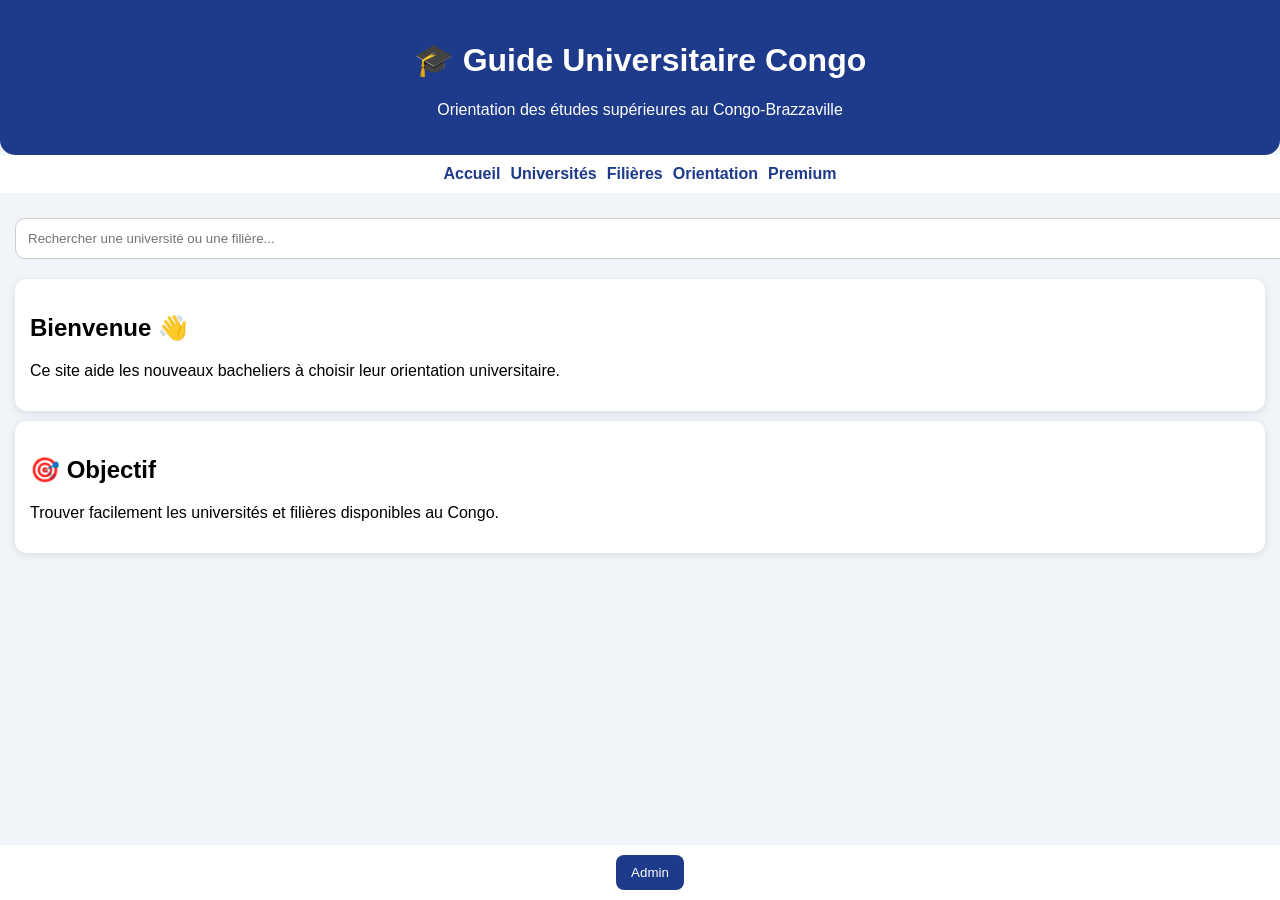
<file: index.html>
<!DOCTYPE html>
<html lang="fr">
<head>
<meta charset="UTF-8">
<meta name="viewport" content="width=device-width, initial-scale=1.0">
<title>Guide Universitaire Congo</title>
<link rel="stylesheet" href="style.css">
</head>

<body>

<header>
<h1>🎓 Guide Universitaire Congo</h1>
<p>Orientation des études supérieures au Congo-Brazzaville</p>
</header>

<nav>
<a href="index.html">Accueil</a>
<a href="universites.html">Universités</a>
<a href="filieres.html">Filières</a>
<a href="orientation.html">Orientation</a>
<a href="premium.html">Premium</a>
</nav>

<main class="container">

<input type="text" id="search" placeholder="Rechercher une université ou une filière...">

<div class="card">
<h2>Bienvenue 👋</h2>
<p>Ce site aide les nouveaux bacheliers à choisir leur orientation universitaire.</p>
</div>

<div class="card">
<h2>🎯 Objectif</h2>
<p>Trouver facilement les universités et filières disponibles au Congo.</p>
</div>

</main>

<footer>
<button onclick="location.href='admin.html'">Admin</button>
</footer>

<script src="script.js"></script>

</body>
</html>
</file>
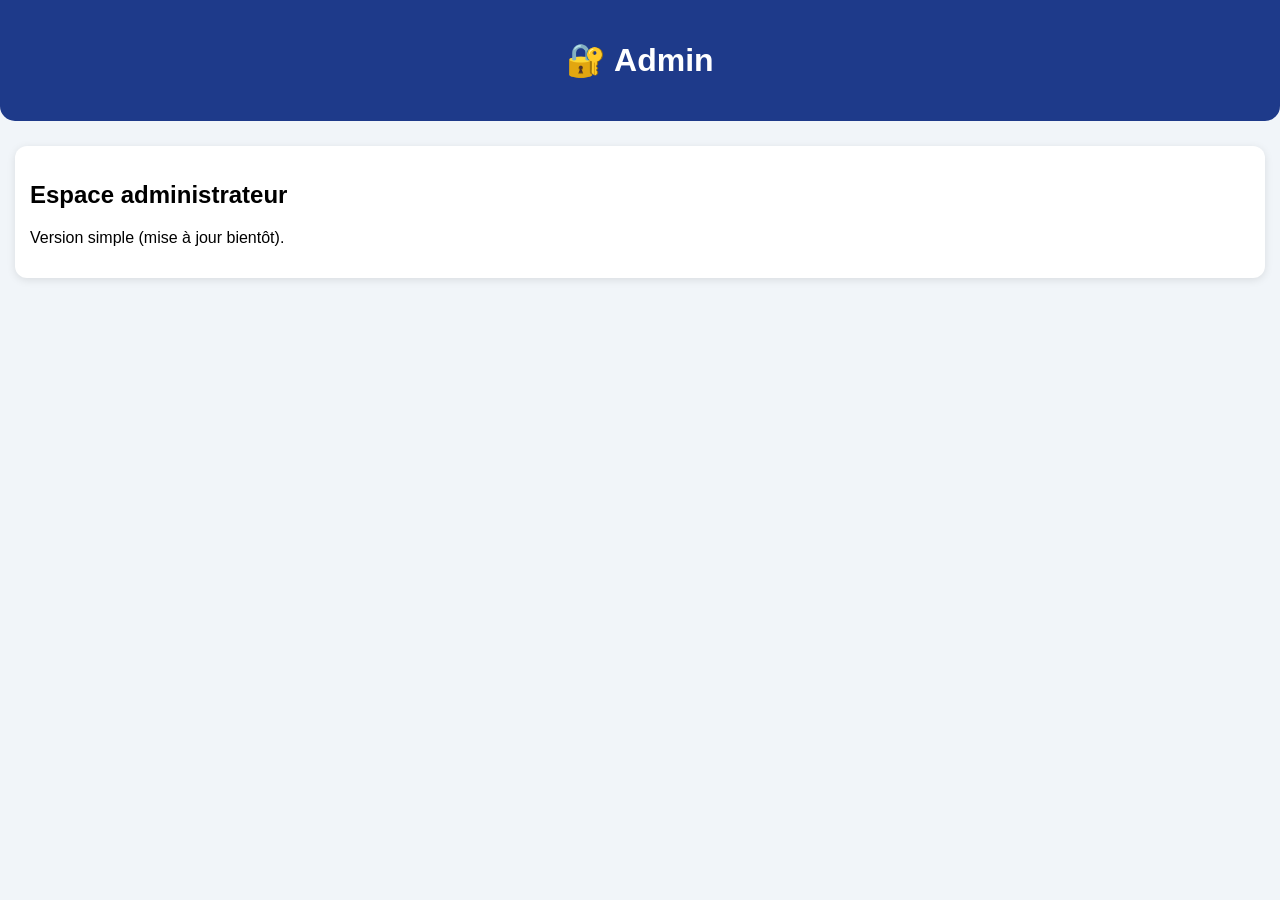
<file: admin.html>
<!DOCTYPE html>
<html lang="fr">
<head>
<meta charset="UTF-8">
<title>Admin</title>
<link rel="stylesheet" href="style.css">
</head>

<body>

<header>
<h1>🔐 Admin</h1>
</header>

<div class="container">

<div class="card">
<h2>Espace administrateur</h2>
<p>Version simple (mise à jour bientôt).</p>
</div>

</div>

</body>
</html>
</file>
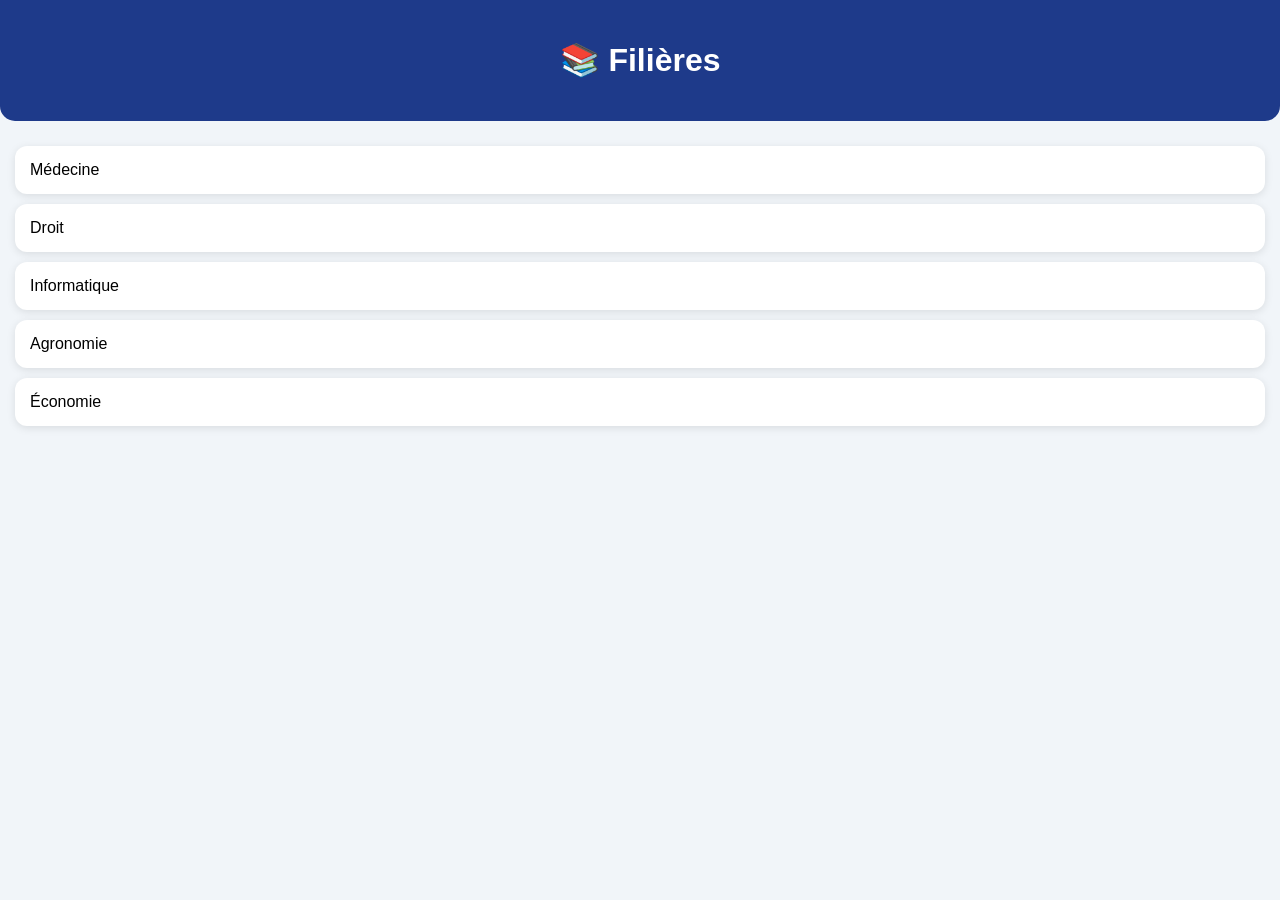
<file: filieres.html>
<!DOCTYPE html>
<html lang="fr">
<head>
<meta charset="UTF-8">
<title>Filières</title>
<link rel="stylesheet" href="style.css">
</head>

<body>

<header>
<h1>📚 Filières</h1>
</header>

<div class="container">

<div class="card">Médecine</div>
<div class="card">Droit</div>
<div class="card">Informatique</div>
<div class="card">Agronomie</div>
<div class="card">Économie</div>

</div>

</body>
</html>
</file>
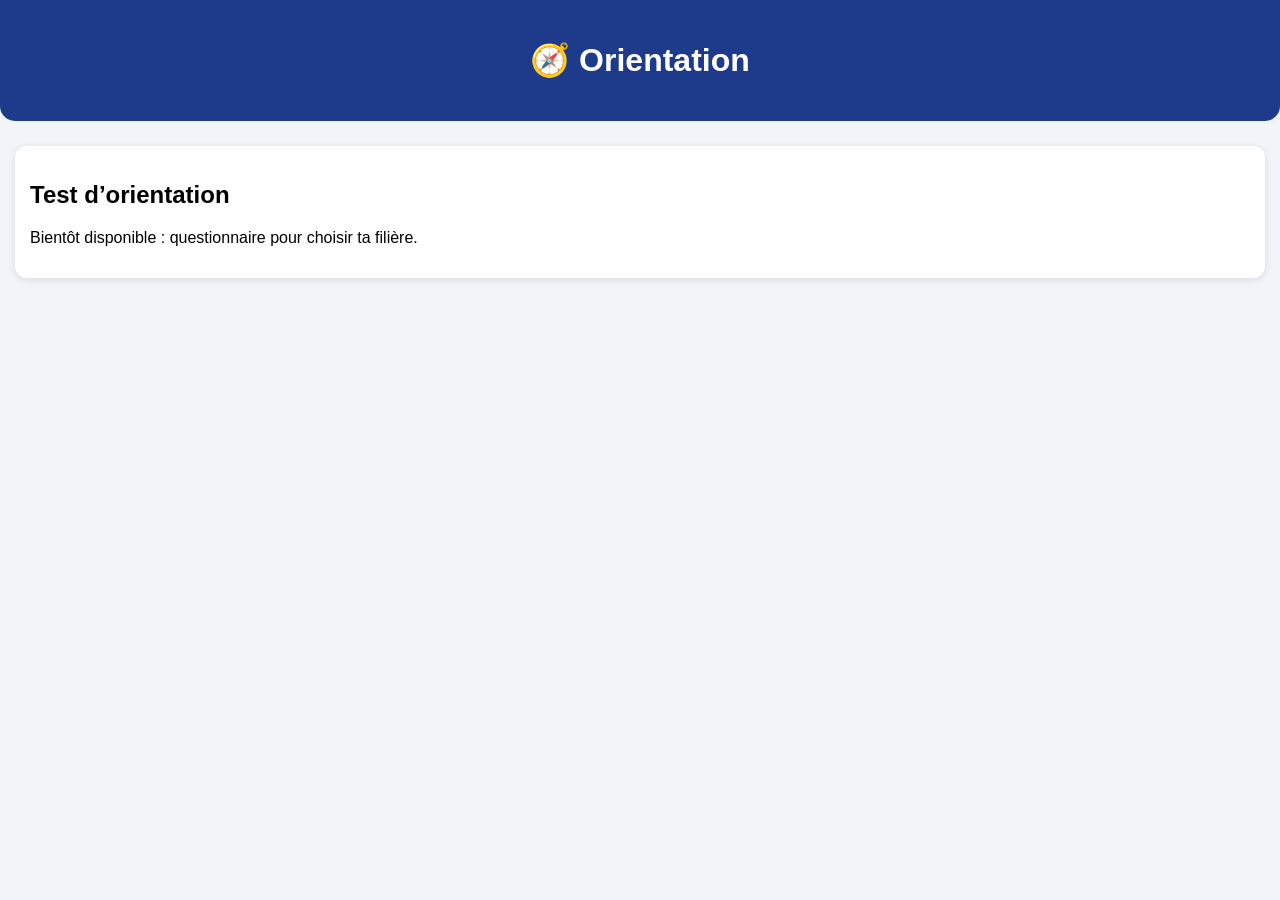
<file: orientation.html>
<!DOCTYPE html>
<html lang="fr">
<head>
<meta charset="UTF-8">
<title>Orientation</title>
<link rel="stylesheet" href="style.css">
</head>

<body>

<header>
<h1>🧭 Orientation</h1>
</header>

<div class="container">

<div class="card">
<h2>Test d’orientation</h2>
<p>Bientôt disponible : questionnaire pour choisir ta filière.</p>
</div>

</div>

</body>
</html>
</file>
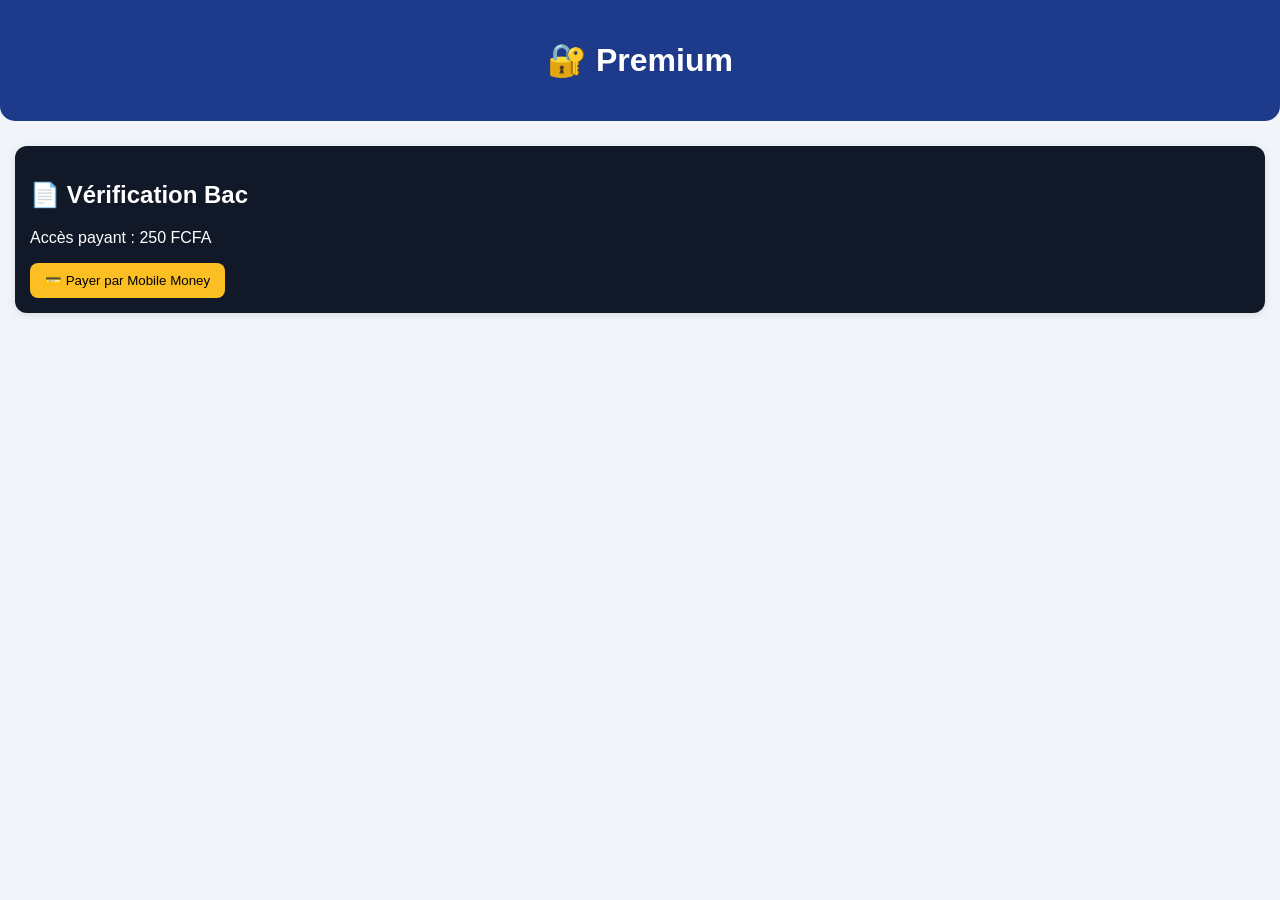
<file: premium.html>
<!DOCTYPE html>
<html lang="fr">
<head>
<meta charset="UTF-8">
<title>Premium</title>
<link rel="stylesheet" href="style.css">
</head>

<body>

<header>
<h1>🔐 Premium</h1>
</header>

<div class="container">

<div class="card" style="background:#111827;color:white;">
<h2>📄 Vérification Bac</h2>
<p>Accès payant : 250 FCFA</p>

<button onclick="payBac()" style="background:#fbbf24;color:black;">
💳 Payer par Mobile Money
</button>
</div>

</div>

<script src="script.js"></script>

</body>
</html>
</file>
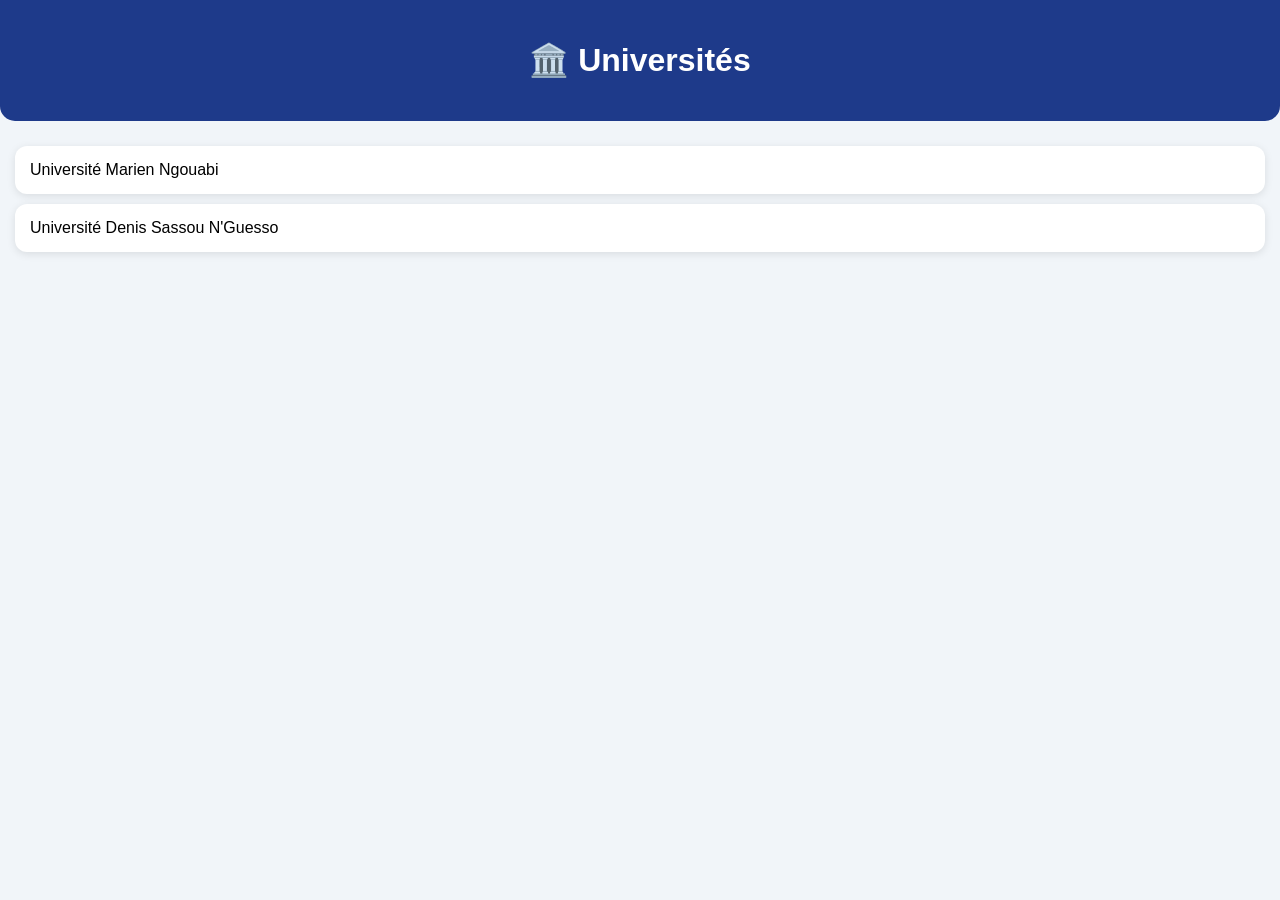
<file: universites.html>
<!DOCTYPE html>
<html lang="fr">
<head>
<meta charset="UTF-8">
<title>Universités</title>
<link rel="stylesheet" href="style.css">
</head>

<body>

<header>
<h1>🏛️ Universités</h1>
</header>

<div class="container">

<div class="card">Université Marien Ngouabi</div>
<div class="card">Université Denis Sassou N'Guesso</div>

</div>

</body>
</html>
</file>
<file: style.css>
body{
margin:0;
font-family:Arial, sans-serif;
background:#f1f5f9;
}

header{
background:#1e3a8a;
color:white;
text-align:center;
padding:20px;
border-radius:0 0 15px 15px;
}

nav{
display:flex;
flex-wrap:wrap;
justify-content:center;
gap:10px;
background:white;
padding:10px;
}

nav a{
text-decoration:none;
color:#1e3a8a;
font-weight:bold;
}

.container{
padding:15px;
}

.card{
background:white;
padding:15px;
margin:10px 0;
border-radius:12px;
box-shadow:0 2px 8px rgba(0,0,0,0.1);
}

input{
width:100%;
padding:12px;
border-radius:10px;
border:1px solid #ccc;
margin:10px 0;
}

footer{
position:fixed;
bottom:0;
width:100%;
background:white;
text-align:center;
padding:10px;
}

button{
padding:10px 15px;
border:none;
border-radius:8px;
background:#1e3a8a;
color:white;
}
</file>
